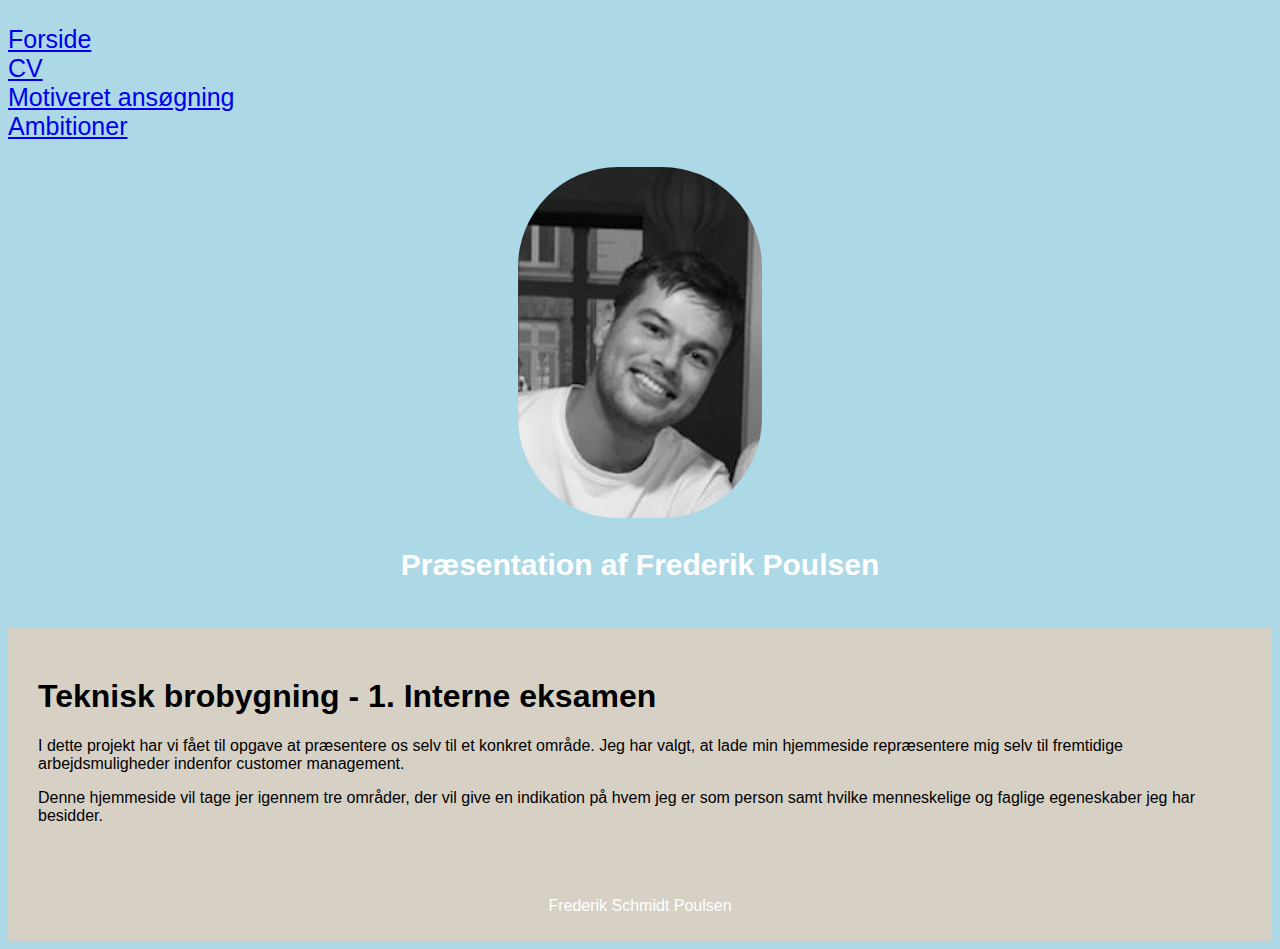
<file: index.html>
<!DOCTYPE html>
<html lang="en">

<head>
              <title>Teknisk Brobygning</title>
              <meta charset="utf-8">
              <meta name="viewport" content="width=device-width, initial-scale=1">
              <link rel="stylesheet" href="CSS/stylesheet.css">
              <style>img {
width: 100px;
border-radius: 100px;

}


              </style>

              <nav>
                             
                <div class="sidenav">
                                                          <ul>
                                                            <a href="index.html">Forside</a>
                                                            <li><a href="CV.html">CV</a></li>
                                                            <li><a href="motiveretansøgning.html">Motiveret ansøgning</a>
                                                            </li><a href="Ambitioner.html">Ambitioner</a>
                                                          </ul>
                                                          
                                                        </div>
                                            </nav>

</head>

<body>

              <header>
                            <img src="Visuals/Forside-Billede.png" alt="Teknisk brobygning 1. Interne eksamen"
                                          style="width: 20%;height: 0%;">

                            <h2>Præsentation af Frederik Poulsen</h2>
              </header>

              <section>


                            <article>
                                          <h1>Teknisk brobygning - 1. Interne eksamen</h1>
                                          <p>I dette projekt har vi fået til opgave at præsentere os selv til et konkret område. Jeg har valgt, at lade min hjemmeside repræsentere mig selv til fremtidige arbejdsmuligheder indenfor customer management.</p>
                                          <p>Denne hjemmeside vil tage jer igennem tre områder, der vil give en indikation på hvem jeg er som person samt hvilke menneskelige og faglige egeneskaber jeg har besidder.</p>
                            </article>
              </section>

              <footer>
                            <p>Frederik Schmidt Poulsen</p>
              </footer>

</body>

</html>
</file>
<file: CSS/stylesheet.css>
<style>
              * {
                            box-sizing: border-box;
              }

              body {
                            font-family: Arial, Helvetica, sans-serif;
                            background-color: lightblue ;        }


              header {
                            padding: 20px;
                            text-align: center;
                            font-size: 20px;
                            color: white;
                            padding-top: 1px;
                            font-family: Arial, Helvetica, sans-serif;
              }

              section {
                            display: -webkit-flex;
                            display: flex;
              }


              nav {
                            -webkit-flex: 1;
                            -ms-flex: 1;
                            flex: 1;
                            background-color: white
                            padding: 20px;


              }


              nav ul {
                            list-style-type: none;
                            padding: 0;
                            font-size: 25px;
                            color: #d7d1c5;
              }

              
            
              article {
                            -webkit-flex: 3;
                            -ms-flex: 3;
                            flex: 3;
                            background-color: #d7d1c5;
                            padding: 30px;
              }

              
              footer {
                            background-color:#d7d1c5;
                            padding: 10px;
                            text-align: center;
                            color: white;
              }


(max-width: 600px) {
                            section {
                                          -webkit-flex-direction: column;
                                          flex-direction: column;
                            }
              }
</style>
</file>
